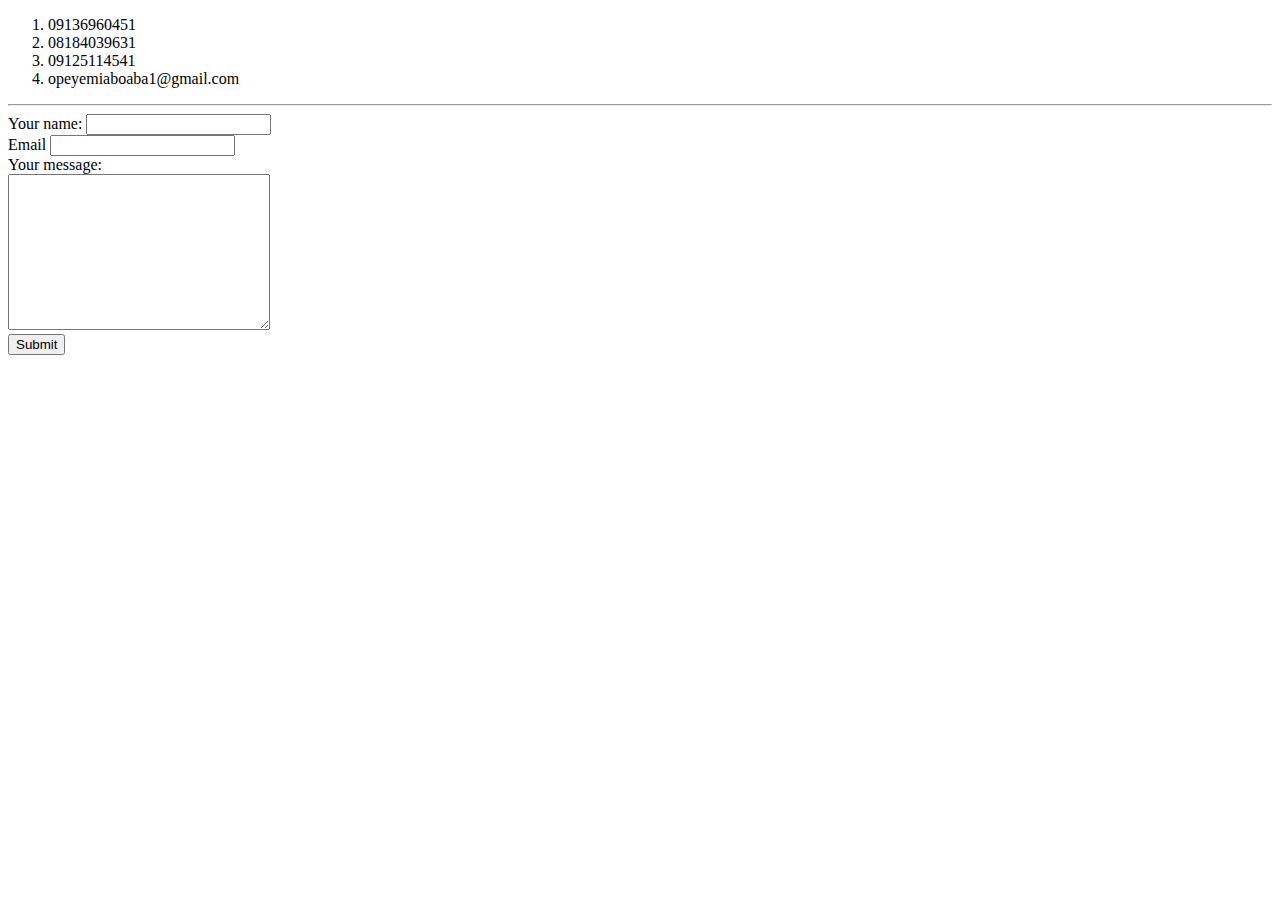
<file: contact.html>
<!DOCTYPE html>
<html lang="en">
<head>
    <meta charset="UTF-8">
    <meta http-equiv="X-UA-Compatible" content="IE=edge">
    <meta name="viewport" content="width=device-width, initial-scale=1.0">
    <title>Contact me</title>
</head>
<body>
    <ol>
        <li>09136960451</li>
        <li>08184039631</li>
        <li>09125114541</li>
        <li>opeyemiaboaba1@gmail.com</li>
    </ol>
<hr>
<form action="mailto:opeyemiaboaba1@gmail.com" method="post" encytypy="text/plain">
    <label>Your name:</label> 
    <input type="text" name="Your name" value=""><br>
    <label>Email</label>
    <input type="email" name="Your Email" value=""><br>
    <label>Your message:</label><br>
    <textarea name="Your message" rows="10" cols="30"></textarea><br>
    <input type="submit" name="">
</form>
</body>
</html>
</file>
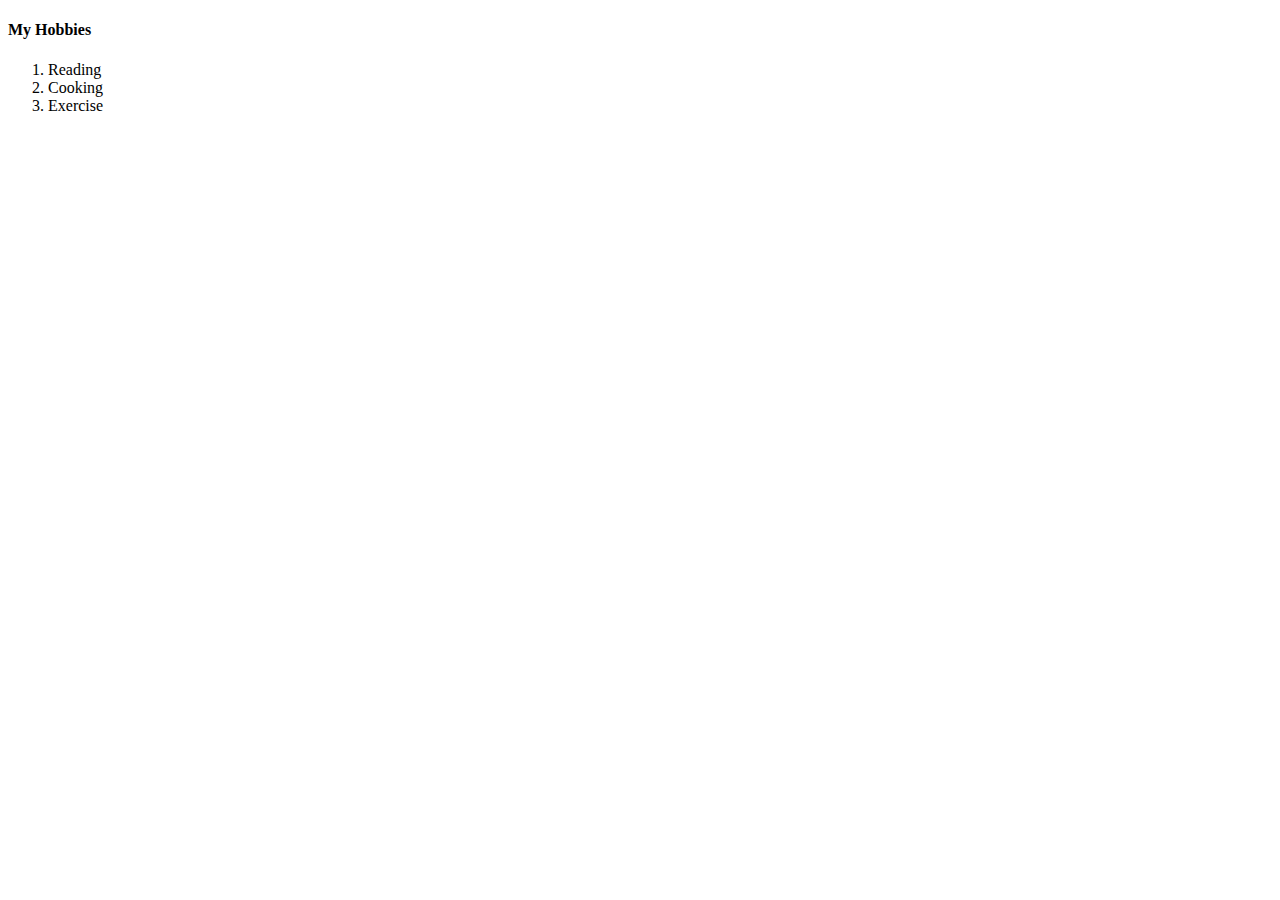
<file: hobbies.html>
<!DOCTYPE html>
<html lang="en">
<head>
    <meta charset="UTF-8">
    <meta http-equiv="X-UA-Compatible" content="IE=edge">
    <meta name="viewport" content="width=MZ, initial-scale=1.0">
    <title>My hobbies</title>
</head>
<body>
    <h4>My Hobbies</h4>
<ol>
    <li>Reading</li>
    <li>Cooking</li>
    <li>Exercise</li>
</ol>
</body>
</html>
</file>
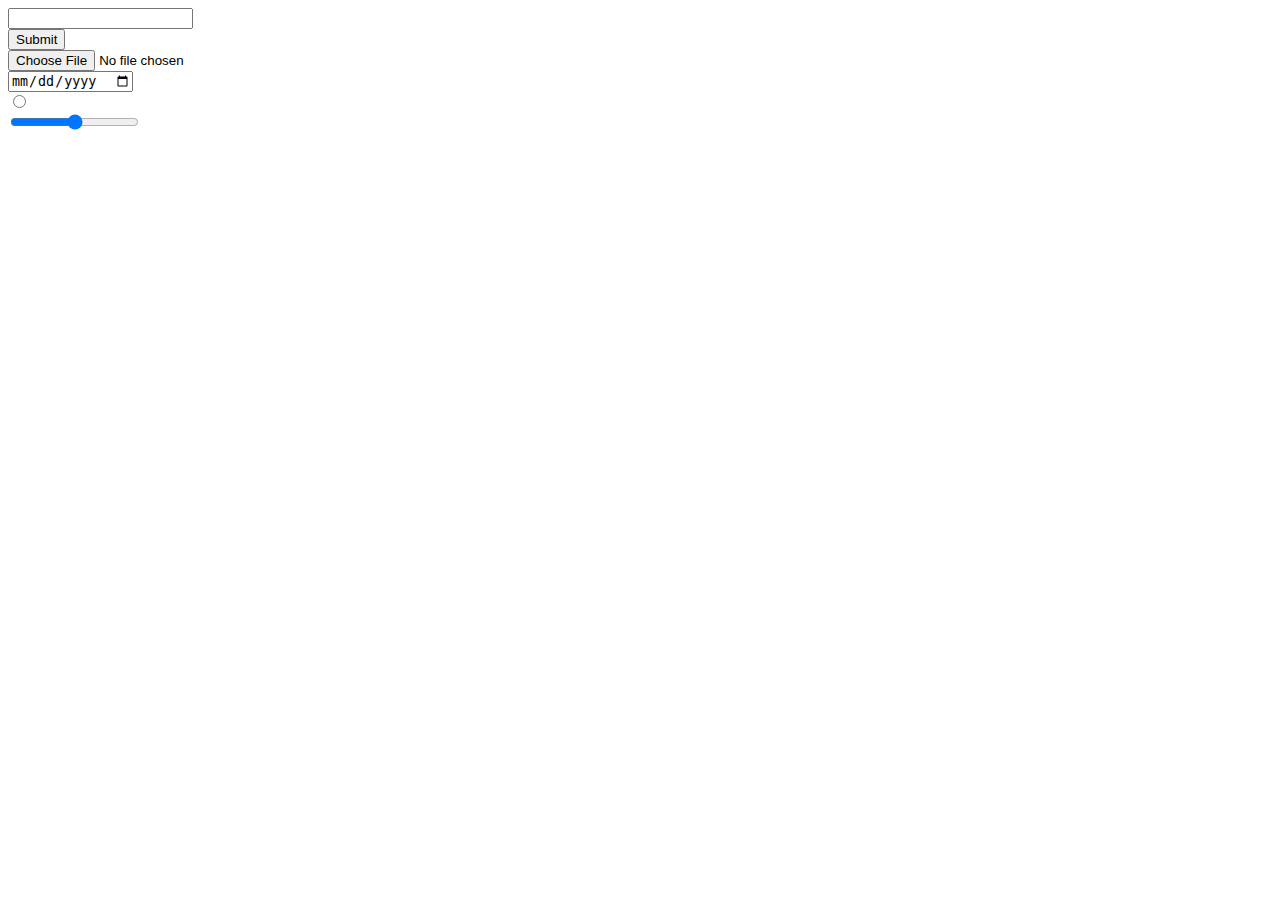
<file: sa'adat.html>
<!DOCTYPE html>
<html lang="en">
<head>
    <meta charset="UTF-8">
    <meta http-equiv="X-UA-Compatible" content="IE=edge">
    <meta name="viewport" content="width=device-width, initial-scale=1.0">
    <title>Document</title>
</head>
<body>
    <form>
<input type="text"><br>
<input type="submit"><br>
<input type="file"><br>
<input type="date"><br>
<input type="radio"><br>
<input type="range"><br>
     </form>
</body>
</html>
</file>
